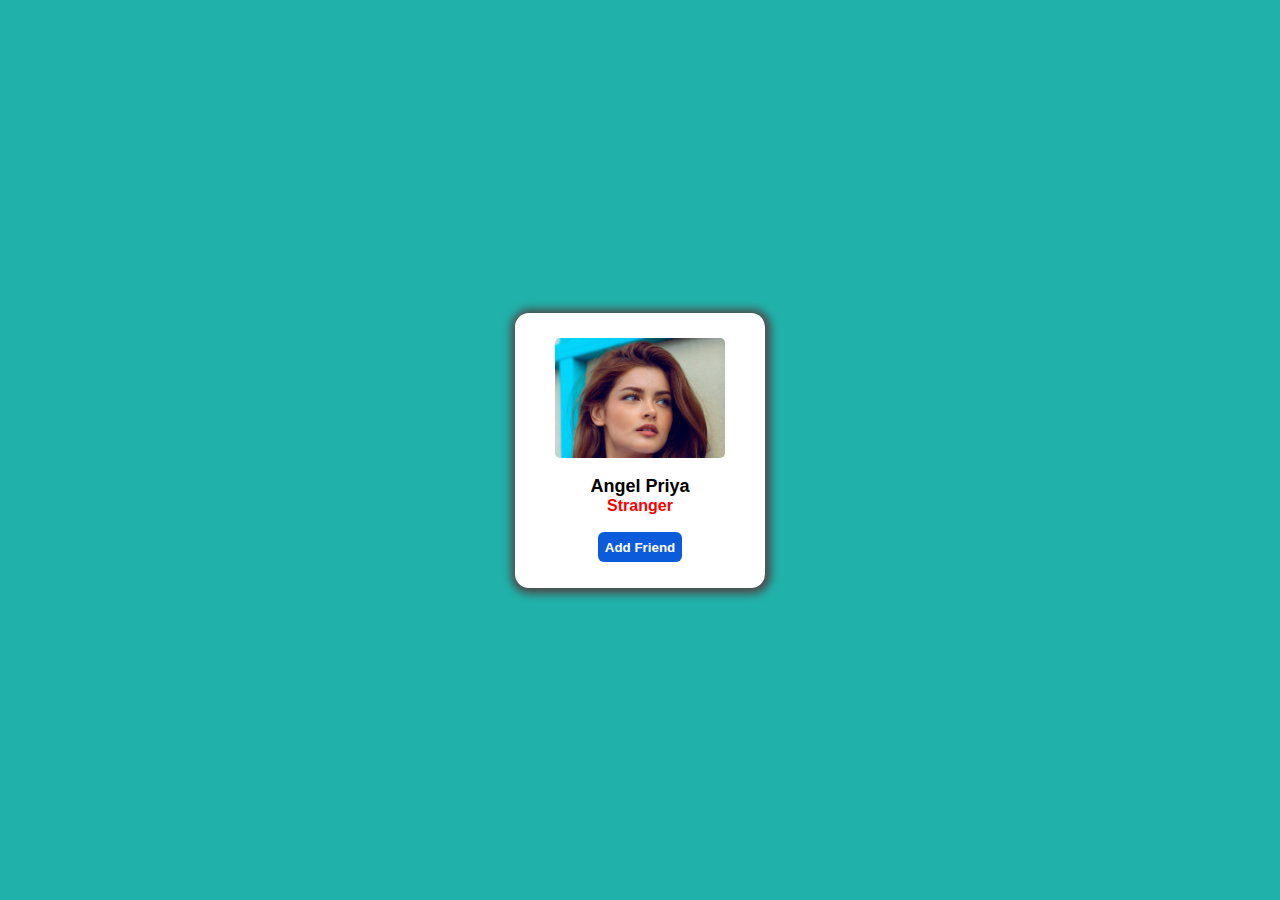
<file: Insta Effect/index.html>
<!DOCTYPE html>
<html lang="en">
<head>
    <meta charset="UTF-8">
    <meta name="viewport" content="width=device-width, initial-scale=1.0">
   <link rel="stylesheet" href="style.css">
    <title>Add Friend</title>
</head>
<body>
    <main>
        <div id="card">
           <div class="img-div">
            <img src="profile.jpg" alt="profile img">
           </div>
            <h2 class="name">Angel Priya</h2>
            <h3 class="status">Stranger</h3>
            <button id="btn">Add Friend</button>
        </div>
    </main>
    <script src="script.js"></script>
</body>
</html>
</file>
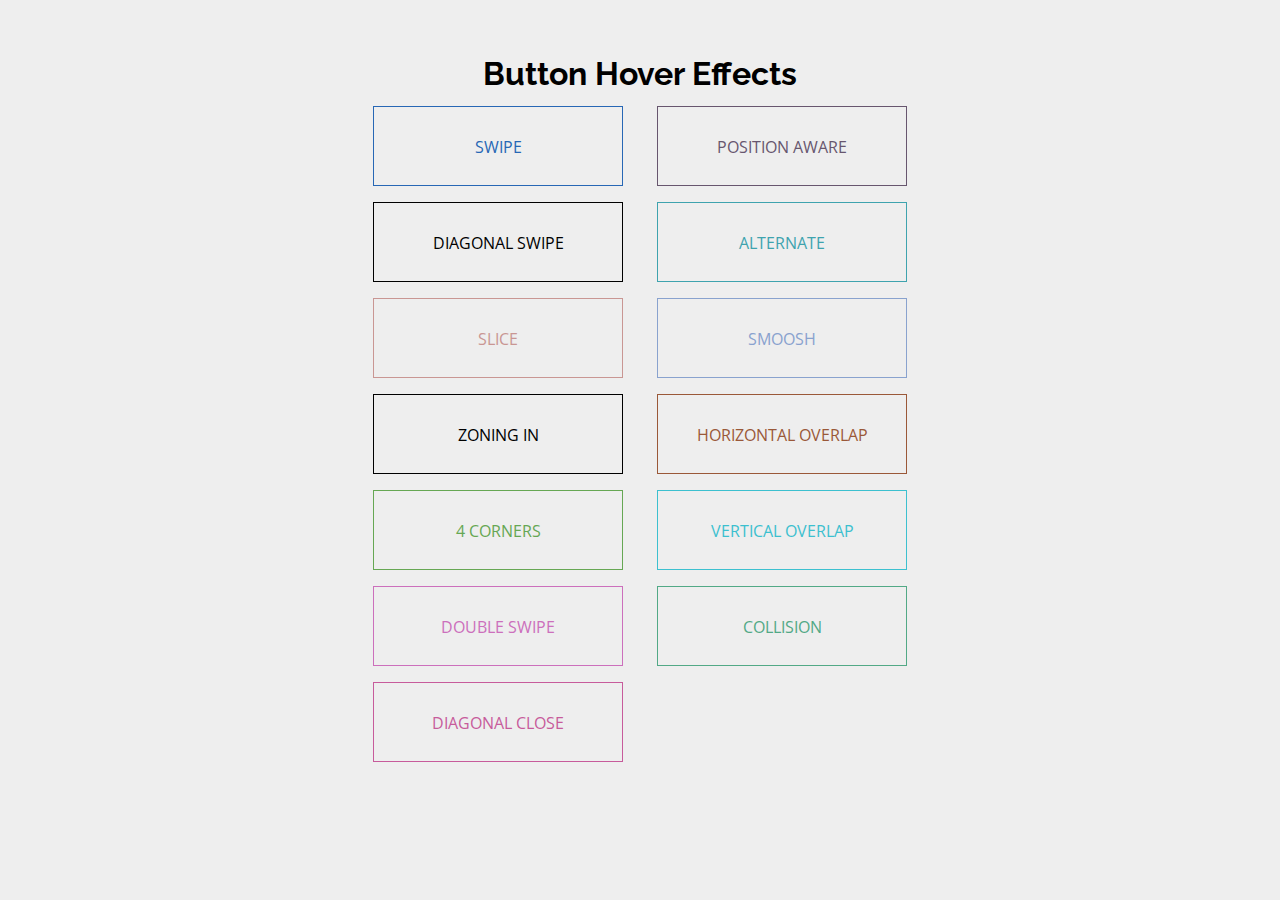
<file: Buttons/buttons.html>
<!DOCTYPE html>
<html lang="en">
<head>
    <meta charset="UTF-8">
    <meta name="viewport" content="width=device-width, initial-scale=1.0">
    <title>Document</title>
    <link rel="stylesheet" href="buttons.css">
</head>
<body>
    <div class="centerer">
        <h1>Button Hover Effects</h1>
        <div class="wrap">
          <a class="btn-0" href="#">Swipe</a>
          <a class="btn-1" href="#">Diagonal Swipe</a>
          <a class="btn-5" href="#">Slice</a>
          <a class="btn-3" href="#"><span>Zoning In</span></a>
          <a class="btn-4" href="#"><span>4 Corners</span></a>
          <a class="btn-1-2" href="#">Double Swipe</a>
          <a class="btn-2" href="#">Diagonal Close</a>
        </div>
        <div class="wrap">
          <a class="btn-6" href="#">Position Aware<span></span></a>
          <a class="btn-7" href="#"><span>Alternate</span></a>
          <a class="btn-8" href="#">Smoosh</a>
          <a class="btn-10" href="#"><span>Horizontal Overlap</span></a>
          <a class="btn-9" href="#"><span>Vertical Overlap</span></a>
          <a class="btn-11" href="#">Collision</a>
        </div>
      </div>
</body>
</html>
</file>
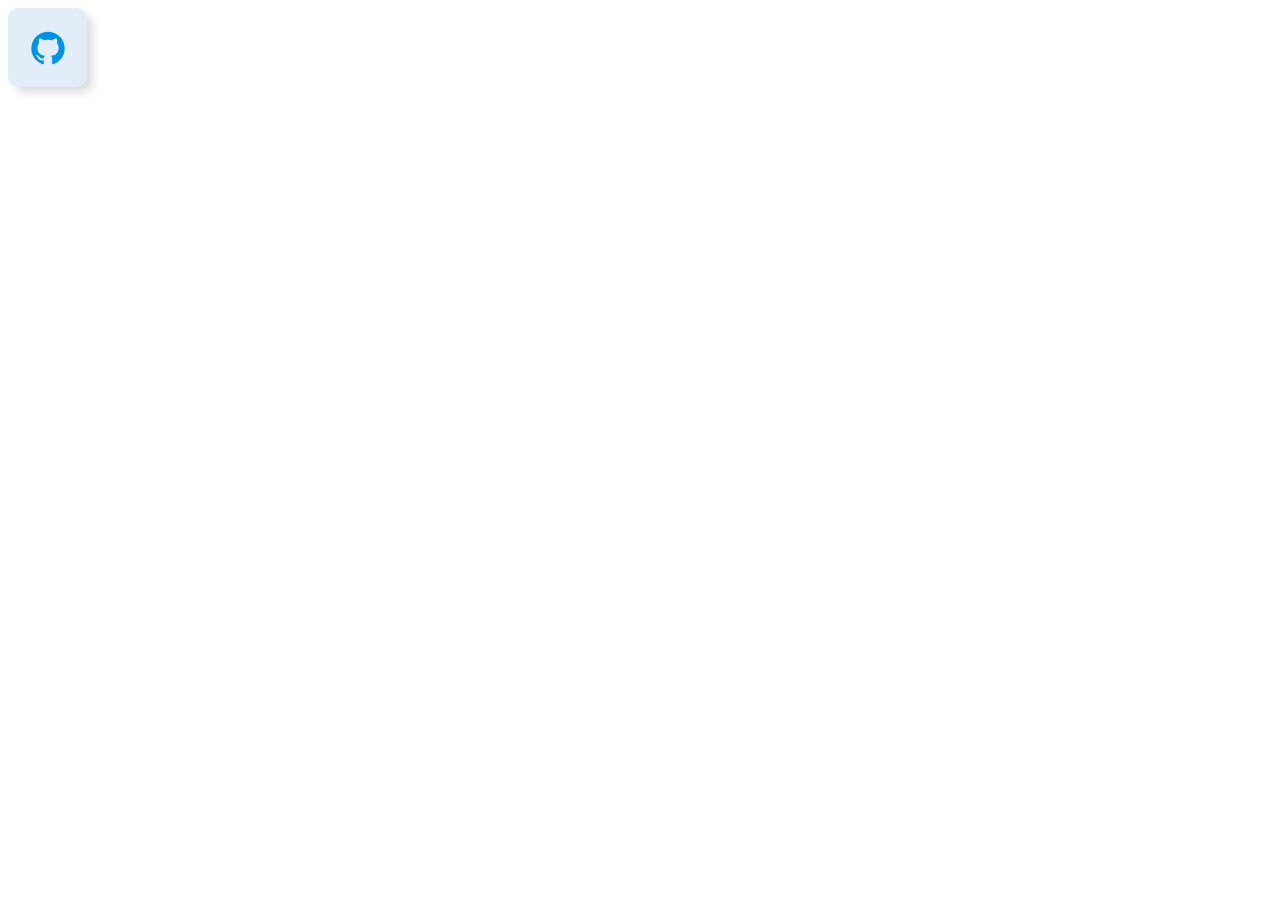
<file: Press Button/inbtn.html>
<!DOCTYPE html>
<html lang="en">
<head>
    <meta charset="UTF-8">
    <meta name="viewport" content="width=device-width, initial-scale=1.0">
    <title>Document</title>
    <link rel="stylesheet" href="inbtn.css">
</head>
<body>
    <button class="btn">
        <svg width="40" height="40" fill="#0092E4" xmlns="http://www.w3.org/2000/svg" data-name="Layer 1" viewBox="0 0 24 24" id="github">
          <path d="M12,2.2467A10.00042,10.00042,0,0,0,8.83752,21.73419c.5.08752.6875-.21247.6875-.475,0-.23749-.01251-1.025-.01251-1.86249C7,19.85919,6.35,18.78423,6.15,18.22173A3.636,3.636,0,0,0,5.125,16.8092c-.35-.1875-.85-.65-.01251-.66248A2.00117,2.00117,0,0,1,6.65,17.17169a2.13742,2.13742,0,0,0,2.91248.825A2.10376,2.10376,0,0,1,10.2,16.65923c-2.225-.25-4.55-1.11254-4.55-4.9375a3.89187,3.89187,0,0,1,1.025-2.6875,3.59373,3.59373,0,0,1,.1-2.65s.83747-.26251,2.75,1.025a9.42747,9.42747,0,0,1,5,0c1.91248-1.3,2.75-1.025,2.75-1.025a3.59323,3.59323,0,0,1,.1,2.65,3.869,3.869,0,0,1,1.025,2.6875c0,3.83747-2.33752,4.6875-4.5625,4.9375a2.36814,2.36814,0,0,1,.675,1.85c0,1.33752-.01251,2.41248-.01251,2.75,0,.26251.1875.575.6875.475A10.0053,10.0053,0,0,0,12,2.2467Z"></path>
        </svg>
      </button>
</body>
</html>
</file>
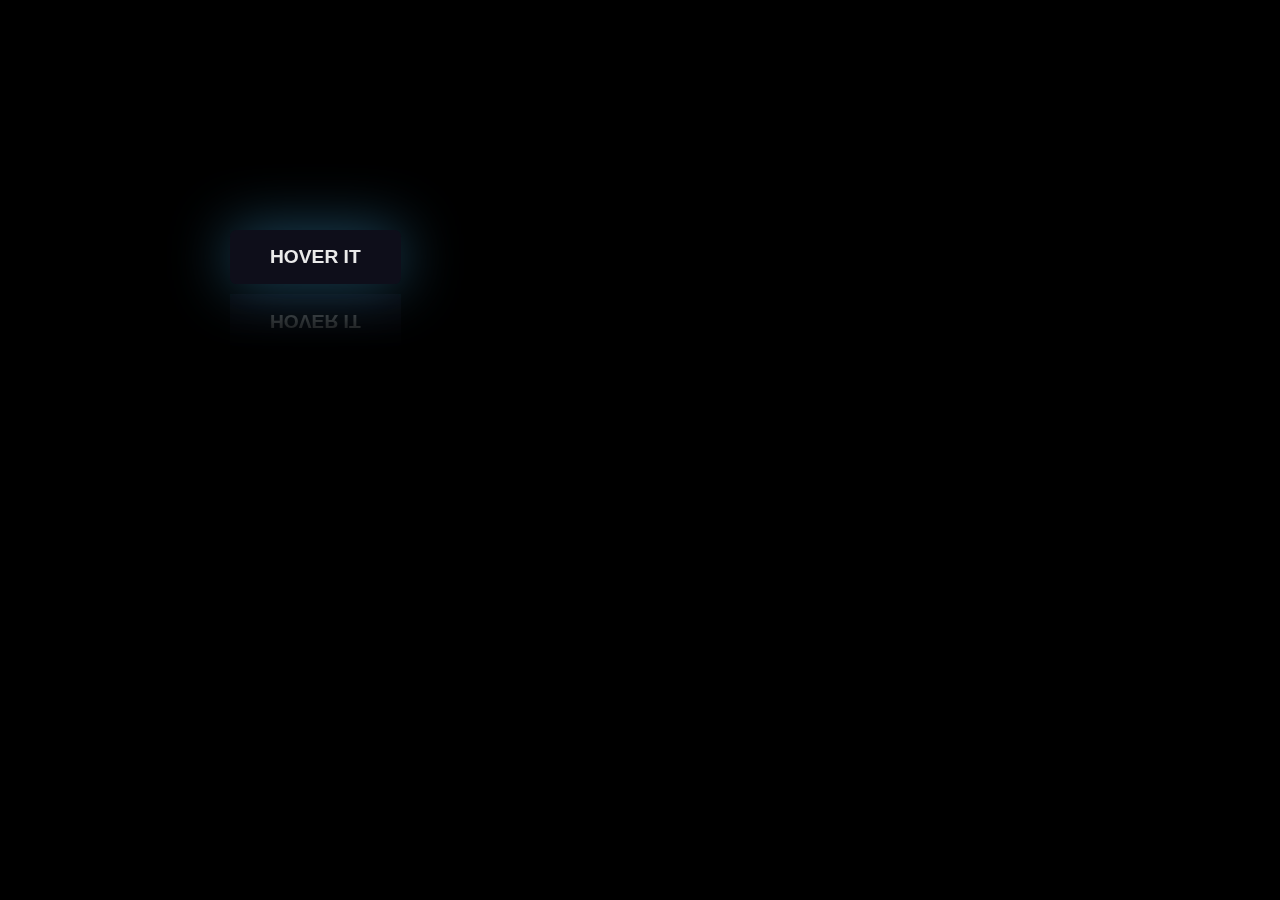
<file: Reflect Button/reflect.html>
<!DOCTYPE html>
<html lang="en">
<head>
    <meta charset="UTF-8">
    <meta name="viewport" content="width=device-width, initial-scale=1.0">
    <title>Document</title>
   <link rel="stylesheet" href="reflect.css">
</head>
<body>
    <button class="btn"> 
        Hover It
    </button>
</body>
</html>
</file>
<file: Insta Effect/style.css>
*{
    margin: 0;
    padding: 0;
    box-sizing: border-box;
    font-family: 'Segoe UI', Tahoma, Geneva, Verdana, sans-serif;
}
main{
    width: 100vw;
    height: 100vh;
    background-color: lightseagreen;
    display: flex;
    align-items: center;
    justify-content: center;
}

#card{
    height: 275px;
    width: 250px;
    background-color: #fff;
   padding: 8px;
   display: flex;
   align-items: center;
   justify-content: center;
   flex-direction: column;
   border-radius: 14px;
   box-shadow: 1px 1px 8px 5px rgb(76, 76, 76);
}

.img-div{
    height: 120px;
    width: 170px;
    margin: auto;
}
img{
    height: 120px;
    width: 170px;
    border-radius: 5px;
    object-fit: cover;
}
h3{
    text-align: center;
    color: red;
    font-size: 16px;
}
h2{
    text-align: center;
    font-size: 18px;
}
button{
    padding: 3px 6px;
    height: 30px;
    width: 84px;
    margin: auto;
    background-color: rgb(12, 91, 218);
    color: #fff;
    /* background-color:;
    color: black; */
    font-weight: 600;
    border-radius: 6px;
    border: none;
    cursor: pointer;
}
</file>
<file: Buttons/buttons.css>
@import url(https://fonts.googleapis.com/css?family=Open+Sans:400|Raleway:300);
html {
  padding-top: 50px;
  font-family: "Open Sans", Helvetica, arial, sans-serif;
  text-align: center;
  background-color: #eeeeee;
}
html *,
html *:before,
html *:after {
  box-sizing: border-box;
  transition: 0.5s ease-in-out;
}
html i, html em,
html b, html strong,
html span {
  transition: none;
}

*:before,
*:after {
  z-index: -1;
}

h1,
h4 {
  font-family: "Raleway", "Open Sans", sans-serif;
  margin: 0;
  line-height: 1;
}

a {
  text-decoration: none;
  line-height: 80px;
  color: black;
}

.centerer {
  width: 100%;
  max-width: 600px;
  margin: 0 auto;
  padding: 0 1rem;
}

@media (min-width: 600px) {
  .wrap {
    width: 50%;
    float: left;
  }
}
[class^=btn-] {
  position: relative;
  display: block;
  overflow: hidden;
  width: 100%;
  height: 80px;
  max-width: 250px;
  margin: 1rem auto;
  text-transform: uppercase;
  border: 1px solid currentColor;
}

.btn-0 {
  color: #2767b5;
}
.btn-0:before {
  content: "";
  position: absolute;
  top: 0;
  right: 0;
  bottom: 0;
  left: 0;
  background-color: #192532;
  transform: translateX(-100%);
}
.btn-0:hover {
  color: #cacfd4;
}
.btn-0:hover:before {
  transform: translateX(0);
}

.btn-1 {
  color: #000000;
}
.btn-1:before {
  content: "";
  position: absolute;
  top: 0;
  right: -50px;
  bottom: 0;
  left: 0;
  border-right: 50px solid transparent;
  border-bottom: 80px solid #d5c923;
  transform: translateX(-100%);
}
.btn-1:hover {
  color: #000000;
}
.btn-1:hover:before {
  transform: translateX(0);
}

.btn-1-2 {
  color: #cc6fbc;
}
.btn-1-2:before, .btn-1-2:after {
  content: "";
  position: absolute;
  top: 0;
  right: 0;
  bottom: 0;
  left: 0;
  border-bottom: 80px solid #d51fb7;
}
.btn-1-2:before {
  right: -50px;
  border-right: 50px solid transparent;
  transform: translateX(-100%);
}
.btn-1-2:after {
  left: -50px;
  border-left: 50px solid transparent;
  transform: translateX(100%);
}
.btn-1-2:hover {
  color: #efdfec;
}
.btn-1-2:hover:before {
  transform: translateX(-40%);
}
.btn-1-2:hover:after {
  transform: translateX(40%);
}

.btn-2 {
  color: #c75b9b;
}
.btn-2:before, .btn-2:after {
  content: "";
  position: absolute;
  top: 0;
  right: 0;
  bottom: 0;
  left: 0;
}
.btn-2:before {
  right: -50px;
  border-right: 50px solid transparent;
  border-bottom: 80px solid #712552;
  transform: translateX(-100%);
}
.btn-2:after {
  left: -50px;
  border-left: 50px solid transparent;
  border-top: 80px solid #712552;
  transform: translateX(100%);
}
.btn-2:hover {
  color: #efcfe2;
}
.btn-2:hover:before {
  transform: translateX(-49%);
}
.btn-2:hover:after {
  transform: translateX(49%);
}

.btn-3:before, .btn-3:after {
  content: "";
  position: absolute;
  top: 0;
  right: 0;
  bottom: 0;
  left: 0;
  border-top: 40px solid #8344d4;
  border-bottom: 40px solid #9a69db;
}
.btn-3:before {
  border-right: 40px solid transparent;
  transform: translateX(-100%);
}
.btn-3:after {
  border-left: 40px solid transparent;
  transform: translateX(100%);
}
.btn-3:hover {
  color: #e1dbe9;
}
.btn-3:hover:before {
  transform: translateX(-30%);
}
.btn-3:hover:after {
  transform: translateX(30%);
}

.btn-4 {
  color: #66a753;
}
.btn-4:before, .btn-4:after,
.btn-4 span:before,
.btn-4 span:after {
  content: "";
  position: absolute;
  top: 0;
  right: 0;
  bottom: 0;
  left: 0;
  background-color: #0847e6;
}
.btn-4:before {
  transform: translate(-100%, -100%);
}
.btn-4:after {
  transform: translate(-100%, 100%);
}
.btn-4 span:before {
  transform: translate(100%, -100%);
}
.btn-4 span:after {
  transform: translate(100%, 100%);
}
.btn-4:hover {
  color: #cad1c8;
}
.btn-4:hover:before {
  transform: translate(-50%, -50%);
}
.btn-4:hover:after {
  transform: translate(-50%, 50%);
}
.btn-4:hover span:before {
  transform: translate(50%, -50%);
}
.btn-4:hover span:after {
  transform: translate(50%, 50%);
}

.btn-5 {
  color: #c99693;
}
.btn-5:after {
  content: "";
  width: 0;
  height: 0;
  -webkit-transform: rotate(360deg);
  border-style: solid;
  border-width: 0 0 0 0;
  border-color: transparent #734f4d transparent transparent;
  position: absolute;
  top: 0;
  right: 0;
}
.btn-5:before {
  content: "";
  width: 0;
  height: 0;
  -webkit-transform: rotate(360deg);
  border-style: solid;
  border-width: 0 0 0 0;
  border-color: transparent transparent transparent #c73d36;
  position: absolute;
  bottom: 0;
  left: 0;
}
.btn-5:before, .btn-5:after {
  content: "";
  position: absolute;
  width: 0;
  height: 0;
  border: 0 solid;
  transform: rotate(360deg);
}
.btn-5:before {
  bottom: 0;
  left: 0;
  border-color: transparent transparent transparent #734f4d;
}
.btn-5:after {
  top: 0;
  right: 0;
  border-color: transparent #734f4d transparent transparent;
}
.btn-5:hover {
  color: #efe0df;
}
.btn-5:hover:before, .btn-5:hover:after {
  border-width: 80px 262.5px;
}

.btn-6 {
  color: #67566e;
}
.btn-6 span {
  position: absolute;
  display: block;
  width: 0;
  height: 0;
  border-radius: 50%;
  background-color: #2e2232;
  transition: width 0.4s ease-in-out, height 0.4s ease-in-out;
  transform: translate(-50%, -50%);
  z-index: -1;
}
.btn-6:hover {
  color: #d2cdd4;
}
.btn-6:hover span {
  width: 225%;
  height: 562.5px;
}
.btn-6:active {
  background-color: #4c3854;
}

.btn-7 {
  color: #3ea3ae;
}
.btn-7:before, .btn-7:after,
.btn-7 span:before,
.btn-7 span:after {
  content: "";
  position: absolute;
  top: 0;
  width: 25.25%;
  height: 0;
  background-color: #115860;
}
.btn-7:before {
  left: 0;
}
.btn-7:after {
  left: 50%;
}
.btn-7 span:before, .btn-7 span:after {
  top: auto;
  bottom: 0;
}
.btn-7 span:before {
  left: 25%;
}
.btn-7 span:after {
  left: 75%;
}
.btn-7:hover {
  color: #c6e4e7;
}
.btn-7:hover:before, .btn-7:hover:after,
.btn-7:hover span:before,
.btn-7:hover span:after {
  height: 80px;
}

.btn-8 {
  color: #89a2ce;
}
.btn-8:before, .btn-8:after {
  content: "";
  position: absolute;
  top: 0;
  right: 0;
  bottom: 0;
  left: 0;
  background-color: #3365c3;
}
.btn-8:before {
  transform: translateY(-100%);
}
.btn-8:after {
  transform: translateY(100%);
}
.btn-8:hover {
  color: #dce4f1;
}
.btn-8:hover:before {
  transform: translateY(-50%);
}
.btn-8:hover:after {
  transform: translateY(50%);
}

.btn-9 {
  color: #3cc0cf;
}
.btn-9:before, .btn-9:after,
.btn-9 span:before,
.btn-9 span:after {
  content: "";
  position: absolute;
  top: 0;
  left: 0;
  width: 100%;
  height: 0;
  background-color: rgba(22, 172, 189, 0.755);
  transition: 0.4s ease-in-out;
}
.btn-9:after,
.btn-9 span:before {
  top: auto;
  bottom: 0;
}
.btn-9 span:before,
.btn-9 span:after {
  transition-delay: 0.4s;
}
.btn-9:hover {
  color: #c6edf1;
}
.btn-9:hover:before, .btn-9:hover:after,
.btn-9:hover span:before,
.btn-9:hover span:after {
  height: 80px;
}
.btn-9:active {
  background-color: #1ab5c6;
}

.btn-10 {
  color: #9a5838;
}
.btn-10:before, .btn-10:after,
.btn-10 span:before,
.btn-10 span:after {
  content: "";
  position: absolute;
  top: 0;
  left: 0;
  width: 0;
  height: 80px;
  background-color: rgba(68, 56, 50, 0.25);
  transition: 0.4s;
}
.btn-10:after,
.btn-10 span:before {
  left: auto;
  right: 0;
}
.btn-10 span:before,
.btn-10 span:after {
  transition-delay: 0.4s;
}
.btn-10:hover {
  color: #dcd7d4;
}
.btn-10:hover:before, .btn-10:hover:after,
.btn-10:hover span:before,
.btn-10:hover span:after {
  width: 250px;
}
.btn-10:active {
  background-color: #c96631;
}

@-webkit-keyframes criss-cross-left {
  0% {
    left: -20px;
  }
  50% {
    left: 50%;
    width: 20px;
    height: 20px;
  }
  100% {
    left: 50%;
    width: 375px;
    height: 375px;
  }
}

@keyframes criss-cross-left {
  0% {
    left: -20px;
  }
  50% {
    left: 50%;
    width: 20px;
    height: 20px;
  }
  100% {
    left: 50%;
    width: 375px;
    height: 375px;
  }
}
@-webkit-keyframes criss-cross-right {
  0% {
    right: -20px;
  }
  50% {
    right: 50%;
    width: 20px;
    height: 20px;
  }
  100% {
    right: 50%;
    width: 375px;
    height: 375px;
  }
}
@keyframes criss-cross-right {
  0% {
    right: -20px;
  }
  50% {
    right: 50%;
    width: 20px;
    height: 20px;
  }
  100% {
    right: 50%;
    width: 375px;
    height: 375px;
  }
}
.btn-11 {
  position: relative;
  color: #52a986;
}
.btn-11:before, .btn-11:after {
  position: absolute;
  top: 50%;
  content: "";
  width: 20px;
  height: 20px;
  background-color: #3798de;
  border-radius: 50%;
}
.btn-11:before {
  left: -20px;
  transform: translate(-50%, -50%);
}
.btn-11:after {
  right: -20px;
  transform: translate(50%, -50%);
}
.btn-11:hover {
  color: #d7e0e6;
}
.btn-11:hover:before {
  -webkit-animation: criss-cross-left 0.8s both;
          animation: criss-cross-left 0.8s both;
  -webkit-animation-direction: alternate;
          animation-direction: alternate;
}
.btn-11:hover:after {
  -webkit-animation: criss-cross-right 0.8s both;
          animation: criss-cross-right 0.8s both;
  -webkit-animation-direction: alternate;
          animation-direction: alternate;
}
</file>
<file: Press Button/inbtn.css>
.btn {
  display: grid;
  place-items: center;
  background: #e3edf7;
  padding: 1.4em;
  border-radius: 10px;
  box-shadow: 6px 6px 10px -1px rgba(0,0,0,0.15),
	      -6px -6px 10px -1px rgba(255,255,255,0.7);
  border: 1px solid rgba(0,0,0,0);
  cursor: pointer;
  transition: transform 0.5s;
}

.btn:hover {
  box-shadow: inset 4px 4px 6px -1px rgba(0,0,0,0.2),
	      inset -4px -4px 6px -1px rgba(255,255,255,0.7),
	      -0.5px -0.5px 0px rgba(255,255,255,1),
	      0.5px 0.5px 0px rgba(0,0,0,0.15),
	      0px 12px 10px -10px rgba(0,0,0,0.05);
  border: 1px solid rgba(0,0,0,0.1);
  transform: translateY(0.5em);
}

.btn svg {
  transition: transform 0.5s;
}

.btn:hover svg {
  transform: scale(0.9);
  fill: #333333;
  cursor: none;
}
</file>
<file: Reflect Button/reflect.css>
body{
    background-color: black;
}
  .btn {
  font-size: 1.2rem;
  padding: 1rem 2.5rem;
  border: none;
  outline: none;
  border-radius: 0.4rem;
  cursor: pointer;
  text-transform: uppercase;
  background-color: rgb(14, 14, 26);
  color: rgb(234, 234, 234);
  font-weight: 700;
  transition: 0.6s;
  margin: 222px;
  box-shadow: 0px 0px 60px #1f4c65;
  -webkit-box-reflect: below 10px
   linear-gradient(
    to bottom, rgba(0,0,0,0.0),
     rgba(0,0,0,0.4));
}

.btn:active {
  scale: 0.92;
}

.btn:hover {
  background: rgb(2,29,78);
  background: linear-gradient(270deg,
  rgba(2, 29, 78, 0.681) 0%,
   rgba(31, 215, 232, 0.873) 60%);
  color: rgb(4, 4, 38);
}
</file>
